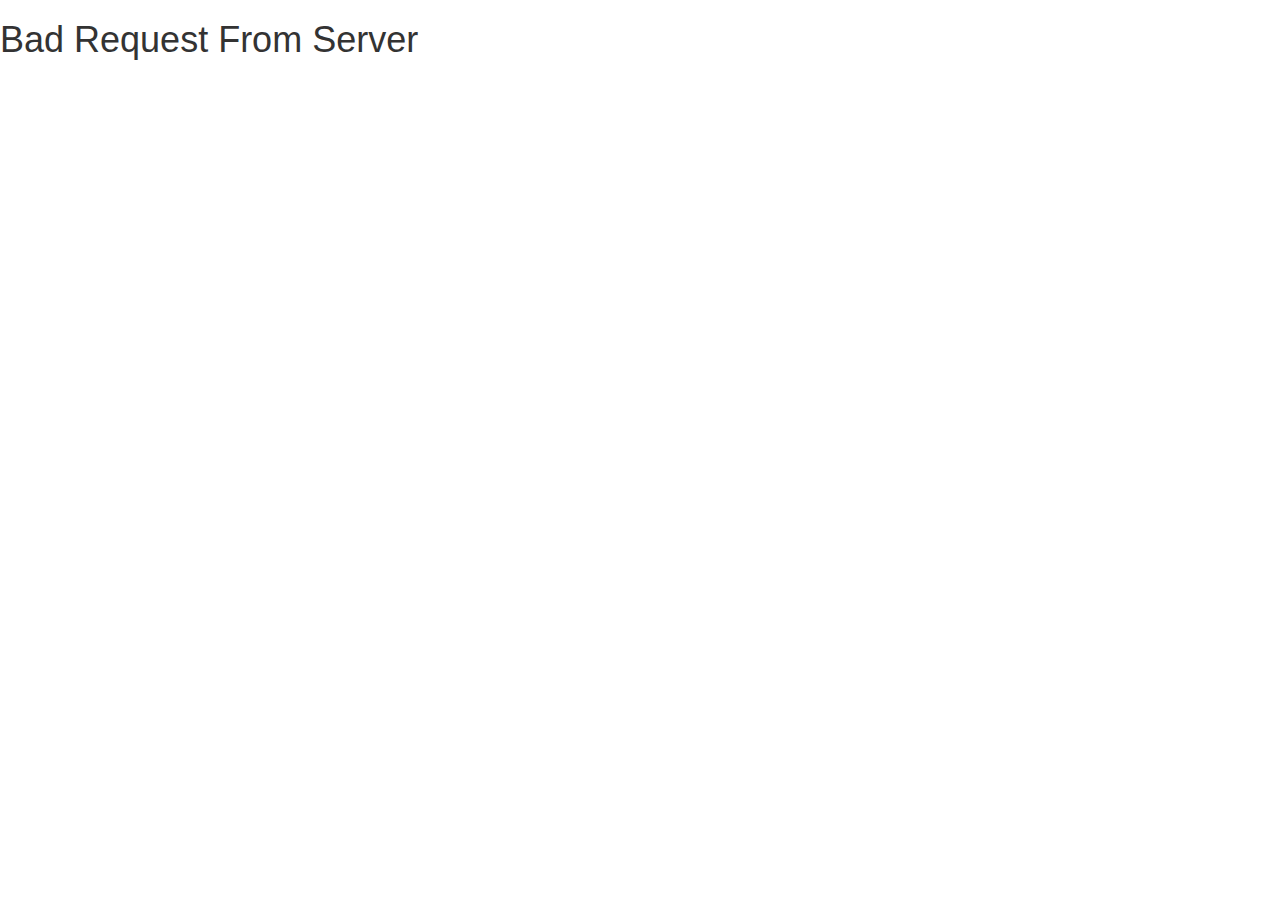
<file: templates/bad.html>
<html>
<head>
<link rel="stylesheet" href="https://maxcdn.bootstrapcdn.com/bootstrap/3.3.7/css/bootstrap.min.css" integrity="sha384-BVYiiSIFeK1dGmJRAkycuHAHRg32OmUcww7on3RYdg4Va+PmSTsz/K68vbdEjh4u" crossorigin="anonymous">
</head>
<body>
<h1>Bad Request From Server</h1>
</body>
</html>
</file>
